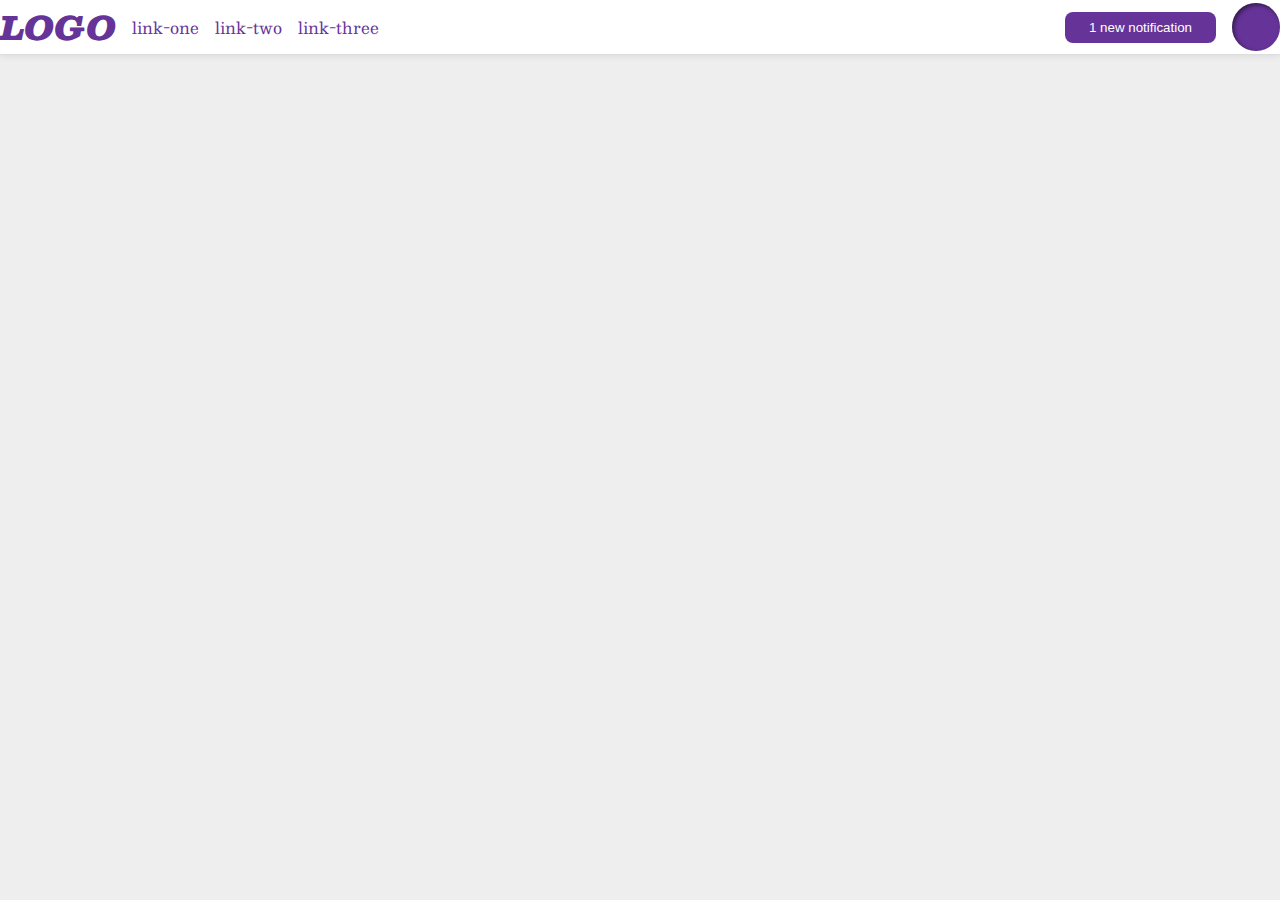
<file: flex/03-flex-header-2/index.html>
<!DOCTYPE html>
<html lang="en">
<head>
  <meta charset="UTF-8">
  <meta http-equiv="X-UA-Compatible" content="IE=edge">
  <meta name="viewport" content="width=device-width, initial-scale=1.0">
  <title>Flex Header 2</title>
  <link rel="stylesheet" href="style.css">
</head>
<body>
  <div class="header">
    <div class="left">
      <div class="logo">
        LOGO
      </div>
      <ul class="links" class="left">
        <li><a href="google.com">link-one</a></li>
        <li><a href="google.com">link-two</a></li>
        <li><a href="google.com">link-three</a></li>
      </ul>
    </div>
    <div class="right">
      <button class="notifications">
        1 new notification
      </button>
      <div class="profile-image"></div>
    </div>
  </div>
</body>
</html>
</file>
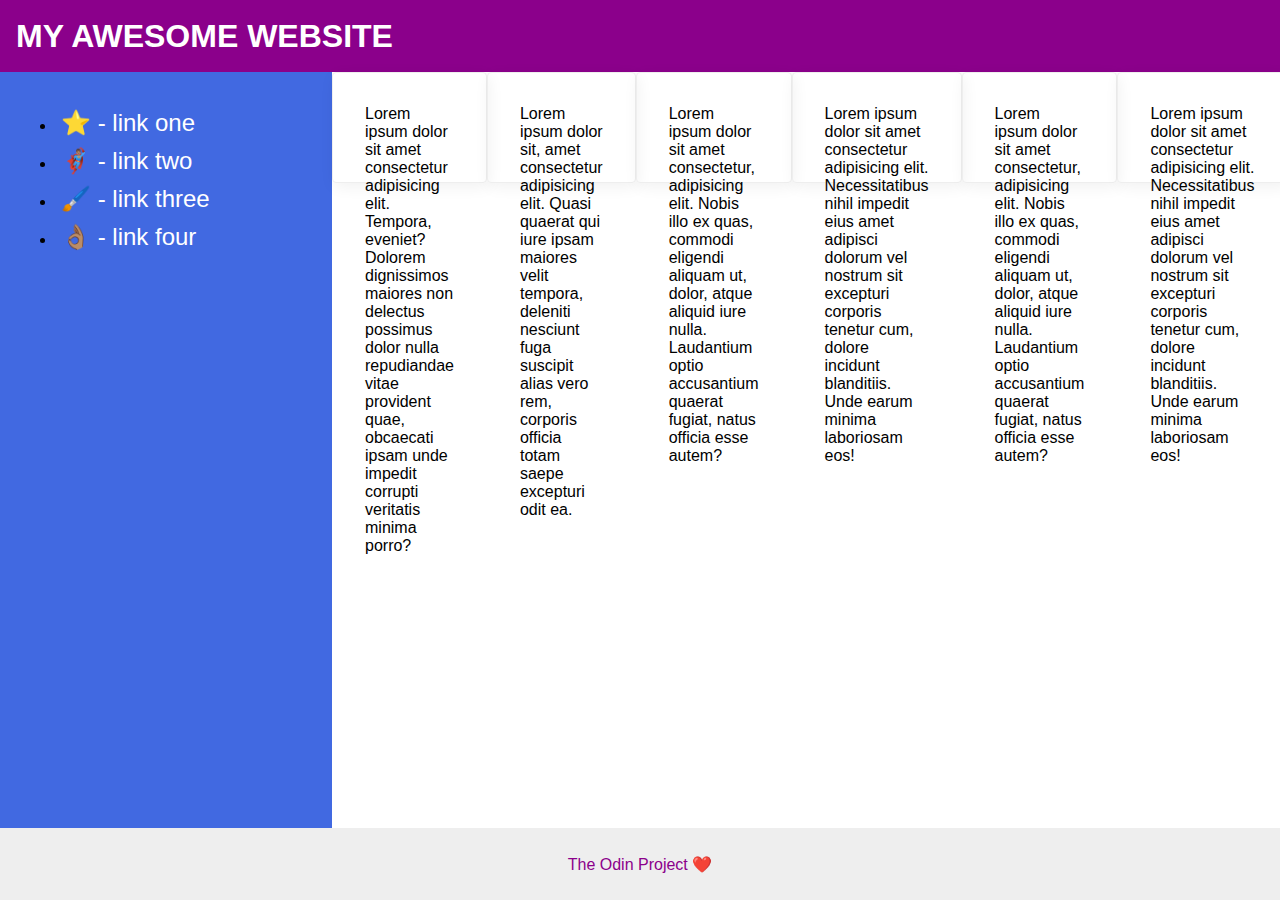
<file: flex/07-flex-layout-2/index.html>
<!DOCTYPE html>
<html lang="en">
<head>
  <meta charset="UTF-8">
  <meta http-equiv="X-UA-Compatible" content="IE=edge">
  <meta name="viewport" content="width=device-width, initial-scale=1.0">
  <title>The Holy Grail</title>
  <link rel="stylesheet" href="style.css">
</head>
<body>
  <div class="header">
    MY AWESOME WEBSITE
  </div>
  
  <div class="container">
  <div class="sidebar">
    <ul>
      <li><a href="google.com">⭐ - link one</a></li>
      <li><a href="google.com">🦸🏽‍♂️ - link two</a></li>
      <li><a href="google.com">🖌️ - link three</a></li>
      <li><a href="google.com">👌🏽 - link four</a></li>
    </ul>
  </div>

  <div class="card">Lorem ipsum dolor sit amet consectetur adipisicing elit. Tempora, eveniet? Dolorem dignissimos maiores non delectus possimus dolor nulla repudiandae vitae provident quae, obcaecati ipsam unde impedit corrupti veritatis minima porro?</div>
  <div class="card">Lorem ipsum dolor sit, amet consectetur adipisicing elit. Quasi quaerat qui iure ipsam maiores velit tempora, deleniti nesciunt fuga suscipit alias vero rem, corporis officia totam saepe excepturi odit ea.</div>
  <div class="card">Lorem ipsum dolor sit amet consectetur, adipisicing elit. Nobis illo ex quas, commodi eligendi aliquam ut, dolor, atque aliquid iure nulla. Laudantium optio accusantium quaerat fugiat, natus officia esse autem?</div>
  <div class="card">Lorem ipsum dolor sit amet consectetur adipisicing elit. Necessitatibus nihil impedit eius amet adipisci dolorum vel nostrum sit excepturi corporis tenetur cum, dolore incidunt blanditiis. Unde earum minima laboriosam eos!</div>
  <div class="card">Lorem ipsum dolor sit amet consectetur, adipisicing elit. Nobis illo ex quas, commodi eligendi aliquam ut, dolor, atque aliquid iure nulla. Laudantium optio accusantium quaerat fugiat, natus officia esse autem?</div>
  <div class="card">Lorem ipsum dolor sit amet consectetur adipisicing elit. Necessitatibus nihil impedit eius amet adipisci dolorum vel nostrum sit excepturi corporis tenetur cum, dolore incidunt blanditiis. Unde earum minima laboriosam eos!</div>
  </div>
  <div class="footer">
    The Odin Project ❤️
  </div>
</body>
</html>
</file>
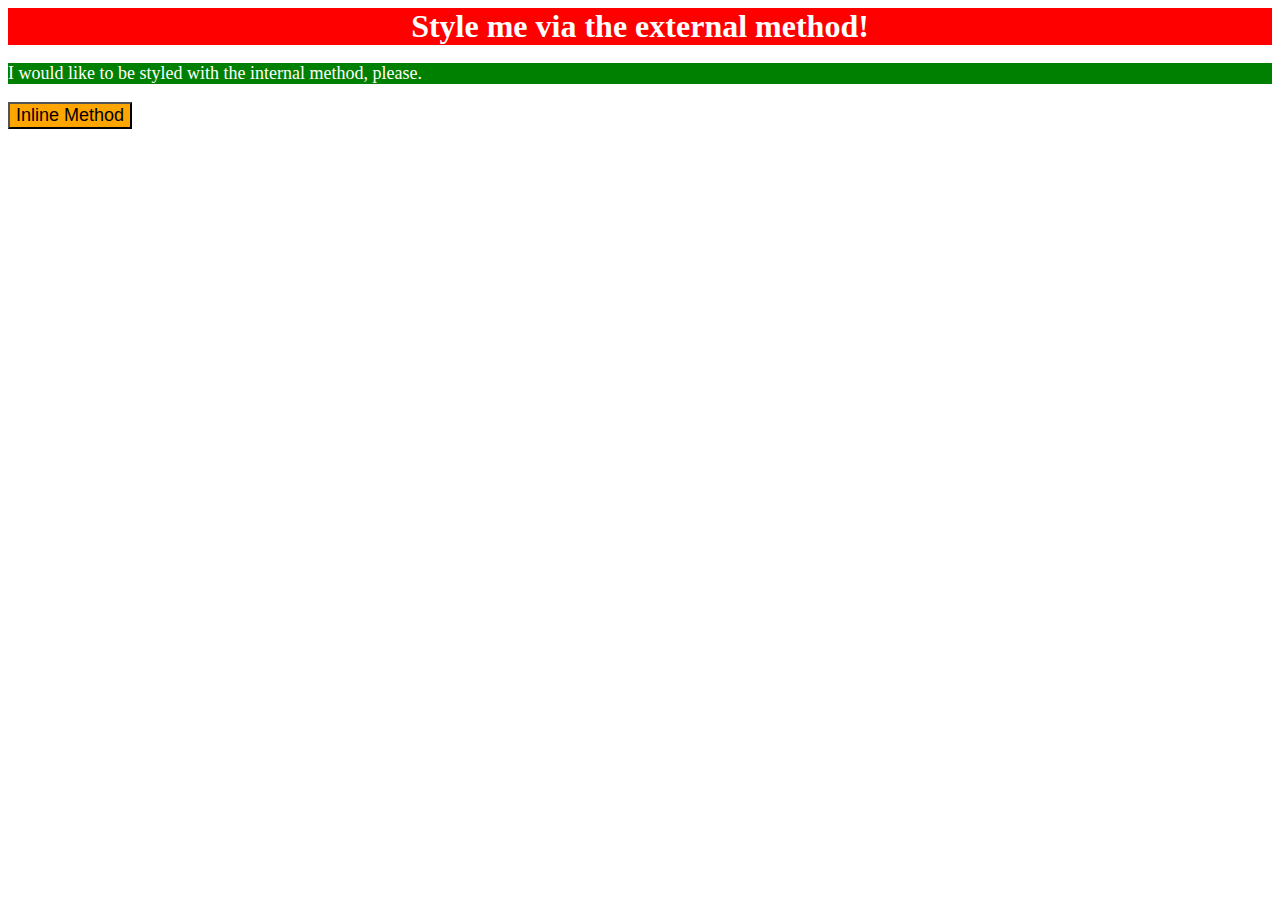
<file: foundations/01-css-methods/index.html>
<!DOCTYPE html>
<html lang="en">
<head>
  <meta charset="UTF-8">
  <meta http-equiv="X-UA-Compatible" content="IE=edge">
  <meta name="viewport" content="width=device-width, initial-scale=1.0">
  <title>Methods for Adding CSS</title>
  <link rel="stylesheet" href="styles.css">
  <style>
    p {
      background-color: green;
      color: white;
      font-size: 18px;
    }
  </style>
</head>
<body>
  <div>Style me via the external method!</div>
  <p>I would like to be styled with the internal method, please.</p>
  <button style="background-color: orange; font-size: 18px;">Inline Method</button>
</body>
</html>
</file>
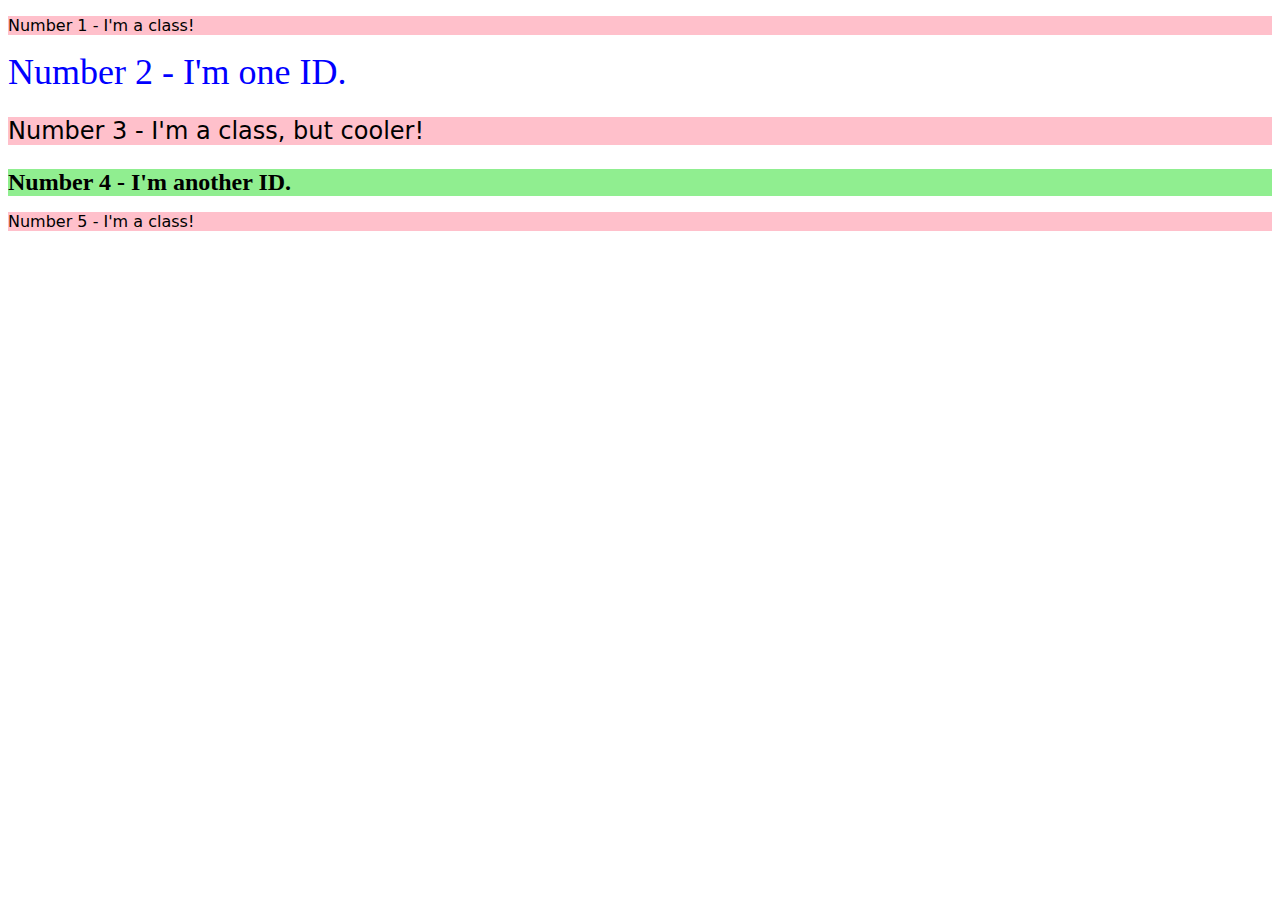
<file: foundations/02-class-id-selectors/index.html>
<!DOCTYPE html>
<html lang="en">
<head>
  <meta charset="UTF-8">
  <meta http-equiv="X-UA-Compatible" content="IE=edge">
  <meta name="viewport" content="width=device-width, initial-scale=1.0">
  <title>Class and ID Selectors</title>
  <link rel="stylesheet" href="style.css">
</head>
<body>
  <p class="odd">Number 1 - I'm a class!</p>
  <div id="number_2">Number 2 - I'm one ID.</div>
  <p class="odd cooler" >Number 3 - I'm a class, but cooler!</p>
  <div id="number_4">Number 4 - I'm another ID.</div>
  <p class="odd">Number 5 - I'm a class!</p>
</body>
</html>
</file>
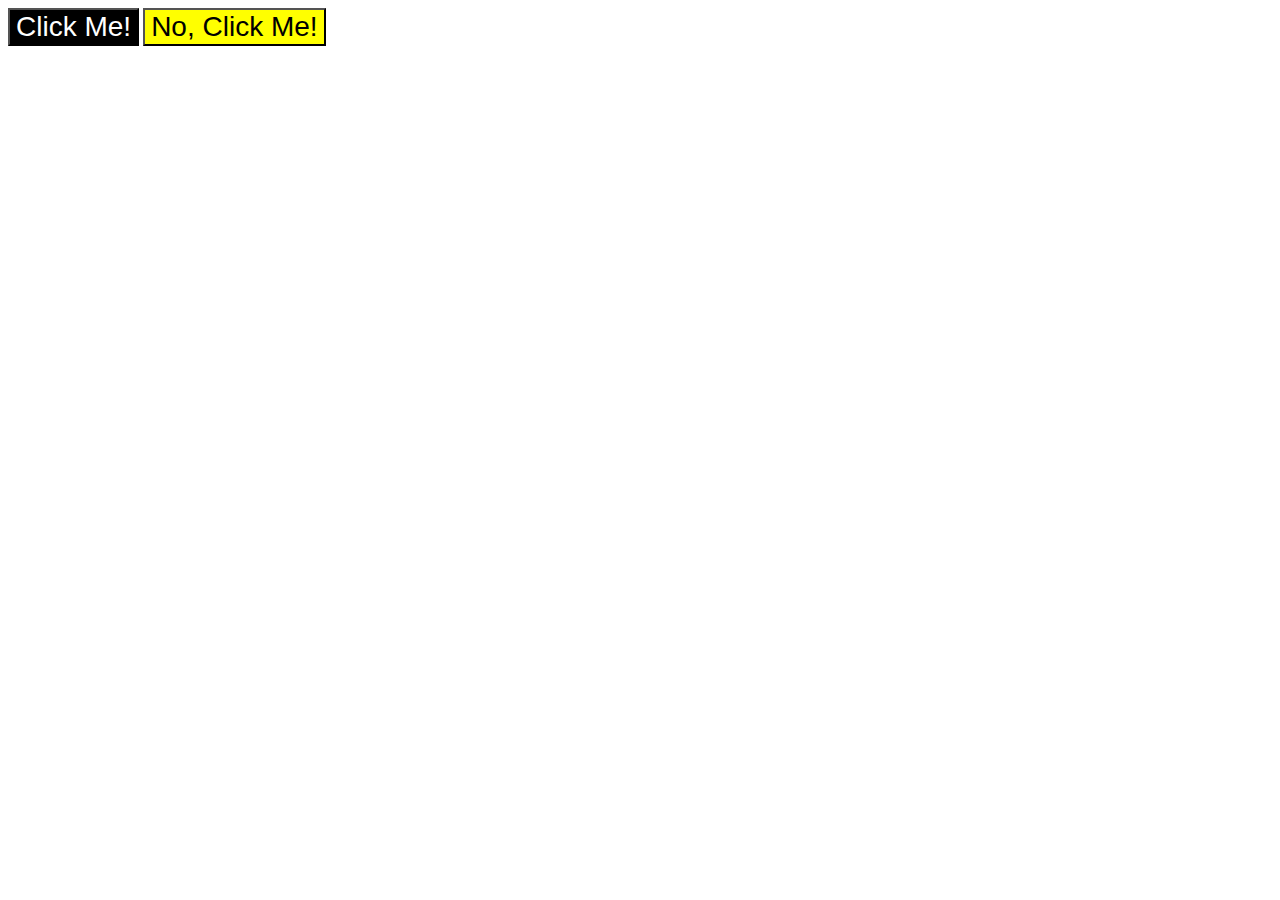
<file: foundations/03-grouping-selectors/index.html>
<!DOCTYPE html>
<html lang="en">
<head>
  <meta charset="UTF-8">
  <meta http-equiv="X-UA-Compatible" content="IE=edge">
  <meta name="viewport" content="width=device-width, initial-scale=1.0">
  <title>Grouping Selectors</title>
  <link rel="stylesheet" href="style.css">
</head>
<body>
  <button class="button option1">Click Me!</button>
  <button class="button option2">No, Click Me!</button>
</body>
</html>
</file>
<file: flex/03-flex-header-2/style.css>
/* this is some magical font-importing.  
you'll learn about it later. */
@import url('https://fonts.googleapis.com/css2?family=Besley:ital,wght@0,400;1,900&display=swap');

body {
  margin: 0;
  background: #eee;
  font-family: Besley, serif;  
}

.header {
  background: white;
  border-bottom: 1px solid #ddd;
  box-shadow: 0 0 8px rgba(0,0,0,.1);
  display: flex;
  justify-content: space-between;
}

.profile-image {
  background: rebeccapurple;
  box-shadow: inset 2px 2px 4px rgba(0,0,0,.5);
  border-radius: 50%;
  width: 48px;
  height:  48px;
}

.logo {
  color: rebeccapurple;
  font-size: 32px;
  font-weight: 900;
  font-style: italic;
}

button {
  border: none;
  border-radius: 8px;
  background: rebeccapurple;
  color: white;
  padding: 8px 24px;
}

a {
  /* this removes the line under our links */
  text-decoration: none;
  color: rebeccapurple;
}

ul {
  list-style-type: none;
  display: flex;
  margin: 0;
  padding: 0;
  gap: 16px;
}

.left, .right {
  display: flex;
  align-items: center;
  gap: 16px;
}
</file>
<file: flex/07-flex-layout-2/style.css>
body {
  font-family: -apple-system, BlinkMacSystemFont, 'Segoe UI', Roboto, Oxygen, Ubuntu, Cantarell, 'Open Sans', 'Helvetica Neue', sans-serif;
  margin: 0;
  min-height: 100vh;
  display: flex;
  flex-direction: column;
  justify-content: space-between;
}

.header {
  height: 72px;
  background: darkmagenta;
  color: white;
  font-size: 32px;
  font-weight: 900;
  display:flex;
  align-items: center;
  padding-left: 16px;
  flex-grow: 0;
}

.footer {
  height: 72px;
  background: #eee;
  color: darkmagenta;
  display: flex;
  justify-content: center;
  align-items: center;
  flex-grow: 0;
}

.sidebar {
  width: 300px;
  background: royalblue;
  flex-shrink: 0;
  padding: 16px;
}

.card {
  border: 1px solid #eee;
  box-shadow: 2px 4px 16px rgba(0,0,0,.06);
  border-radius: 4px;
  display: flex;
  flex-wrap: wrap;
  height: 45px;
  width: 300px;
  padding: 32px;
}

.container {
  display: flex;
  flex: auto;

}

li a{
  font-size: 24px;
  color: white;
  text-decoration: none;
  padding: 5px;
  display: flex;
}
</file>
<file: foundations/01-css-methods/styles.css>
div {
    background-color: red;
    color: white;
    font-size: 32px;
    text-align: center;
    font-weight: bold;
}
</file>
<file: foundations/02-class-id-selectors/style.css>
.odd {
    background-color: pink;
    font-family: "Verdana", "DejaVu Sans", sans-serif;
}

#number_2 {
    color: blue;
    font-size: 36px;
}

.cooler {
    font-size: 24px ;
}

#number_4 {
    background-color: lightgreen;
    font-size: 24px;
    font-weight: bold;
}
</file>
<file: foundations/03-grouping-selectors/style.css>
.option1 {
    background-color: black;
    color: white;
}

.option2 {
    background-color: yellow;
}

.button {
    font-size: 28px;
    font-family: Helvetica, "Times New Roman", sans-serif;
}
</file>
